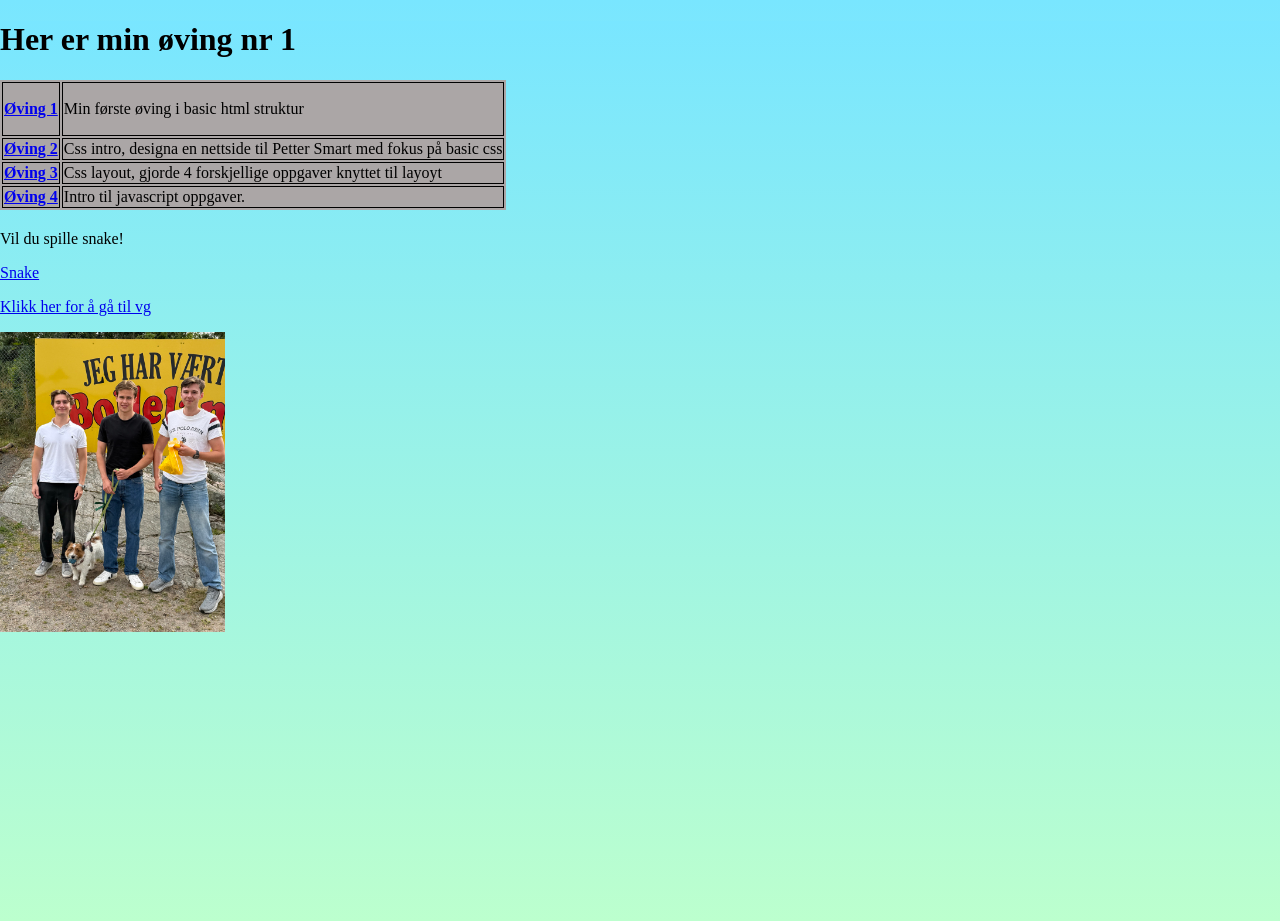
<file: index.html>
<!DOCTYPE html>
 <html lang="en">
    <head>
        <meta charset="UTF-8">
        <title>Mine øvinger</title>
        <link rel="stylesheet" href="index.css">
    </head>
    <body>
        <h1>Her er min øving nr 1</h1>

        <div id="ovinger" class="topCol">
            <table>
                <tr>
                    <th>
                    <a href="oving1/oving1.html"
                title = "hei på deg">
                        <p>Øving 1 </p>
                    </a>
                    </th>
                    <td>Min første øving i basic html struktur</td>
                </tr>
                <tr>
                    <th>
                    <a href="oving2/petterSmart.html" title="øving 2">
                        Øving 2
                    </a>
                    </th>
                    <td>Css intro, designa en nettside til Petter Smart med fokus på basic css</td>
                </tr>
                <tr>
                    <th>
                        <a href="oving3/task1.html">
                            Øving 3
                        </a>
                    </th>
                    <td>Css layout, gjorde 4 forskjellige oppgaver knyttet til layoyt</td>
                </tr>
                <tr>
                    <th>
                        <a href="Oving4/index.html">
                            Øving 4
                        </a>
                    </th>
                    <td>
                        Intro til javascript oppgaver.
                    </td>
                </tr>
            </table>
        </div>
            

        

            <p> Vil du spille snake!</p>
            <a href="snake/snake.html"> Snake</a>



            <a href="https://www.vg.no" target = "_blank"
            title = "kjempebra avis">
                <p>Klikk her for å gå til vg </p>
            </a>
            <img src="oving1/images/bolleland.jpeg" height="300">
    </body>
 </html>
</file>
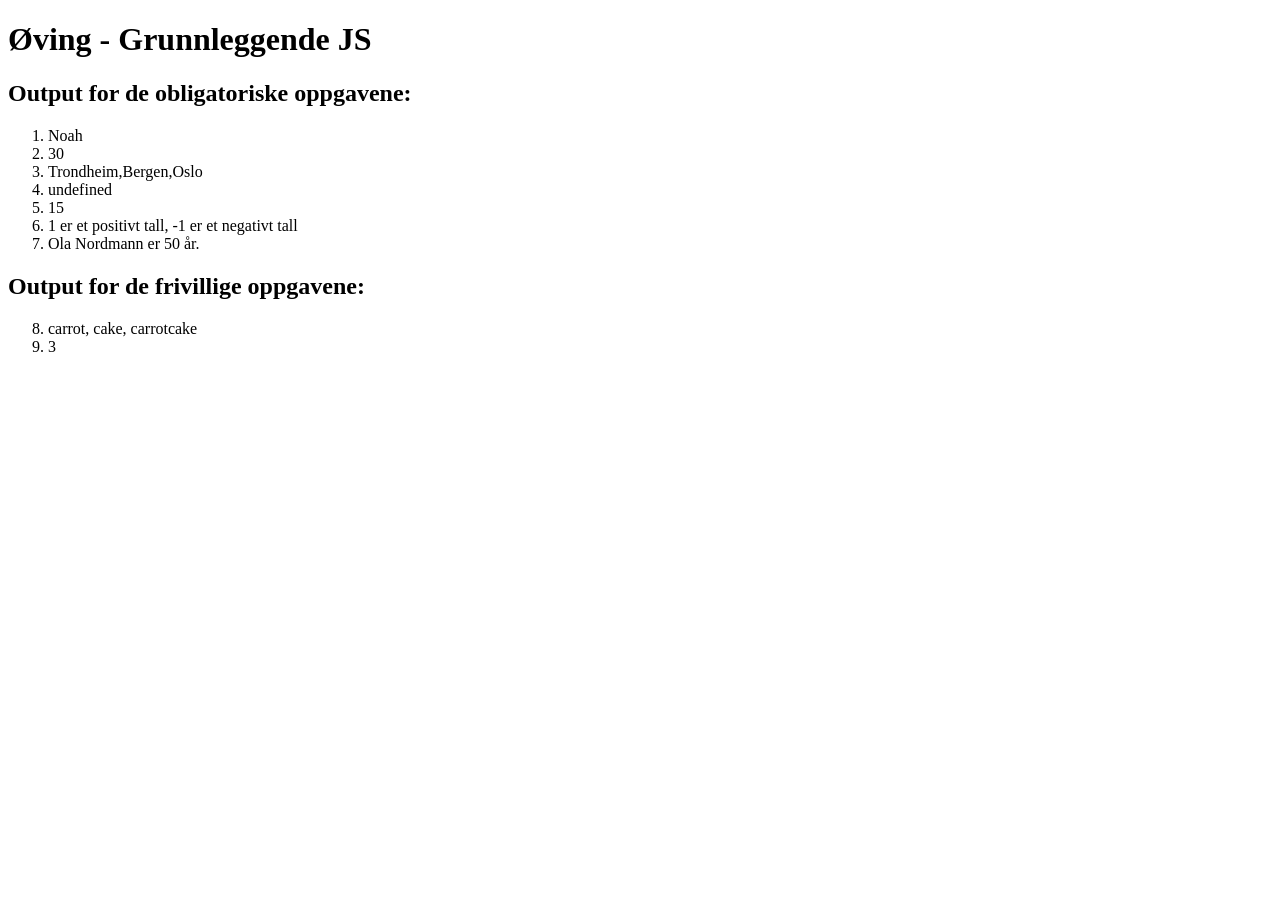
<file: Oving4/index.html>
<!DOCTYPE html>
<html lang="en">
<head>
    <meta charset="UTF-8">
    <meta name="viewport" content="width=device-width, initial-scale=1.0">
    <title>Øving - Grunnleggende JS</title>
</head>
<body onload="printSolution()">
    <h1>Øving - Grunnleggende JS</h1>
    <h2>Output for de obligatoriske oppgavene:</h2>
    <ol>
        <li id="task1"></li>
        <li id="task2"></li>
        <li id="task3"></li>
        <li id="task4"></li>
        <li id="task5"></li>
        <li id="task6"></li>
        <li id="task7"></li>
    </ol>
    <h2>Output for de frivillige oppgavene:</h2>
    <ol start="8">
        <li id="task8"></li>
        <li id="task9"></li>
    </ol>
    <script src="index.js"></script>
</body>
</html>
</file>
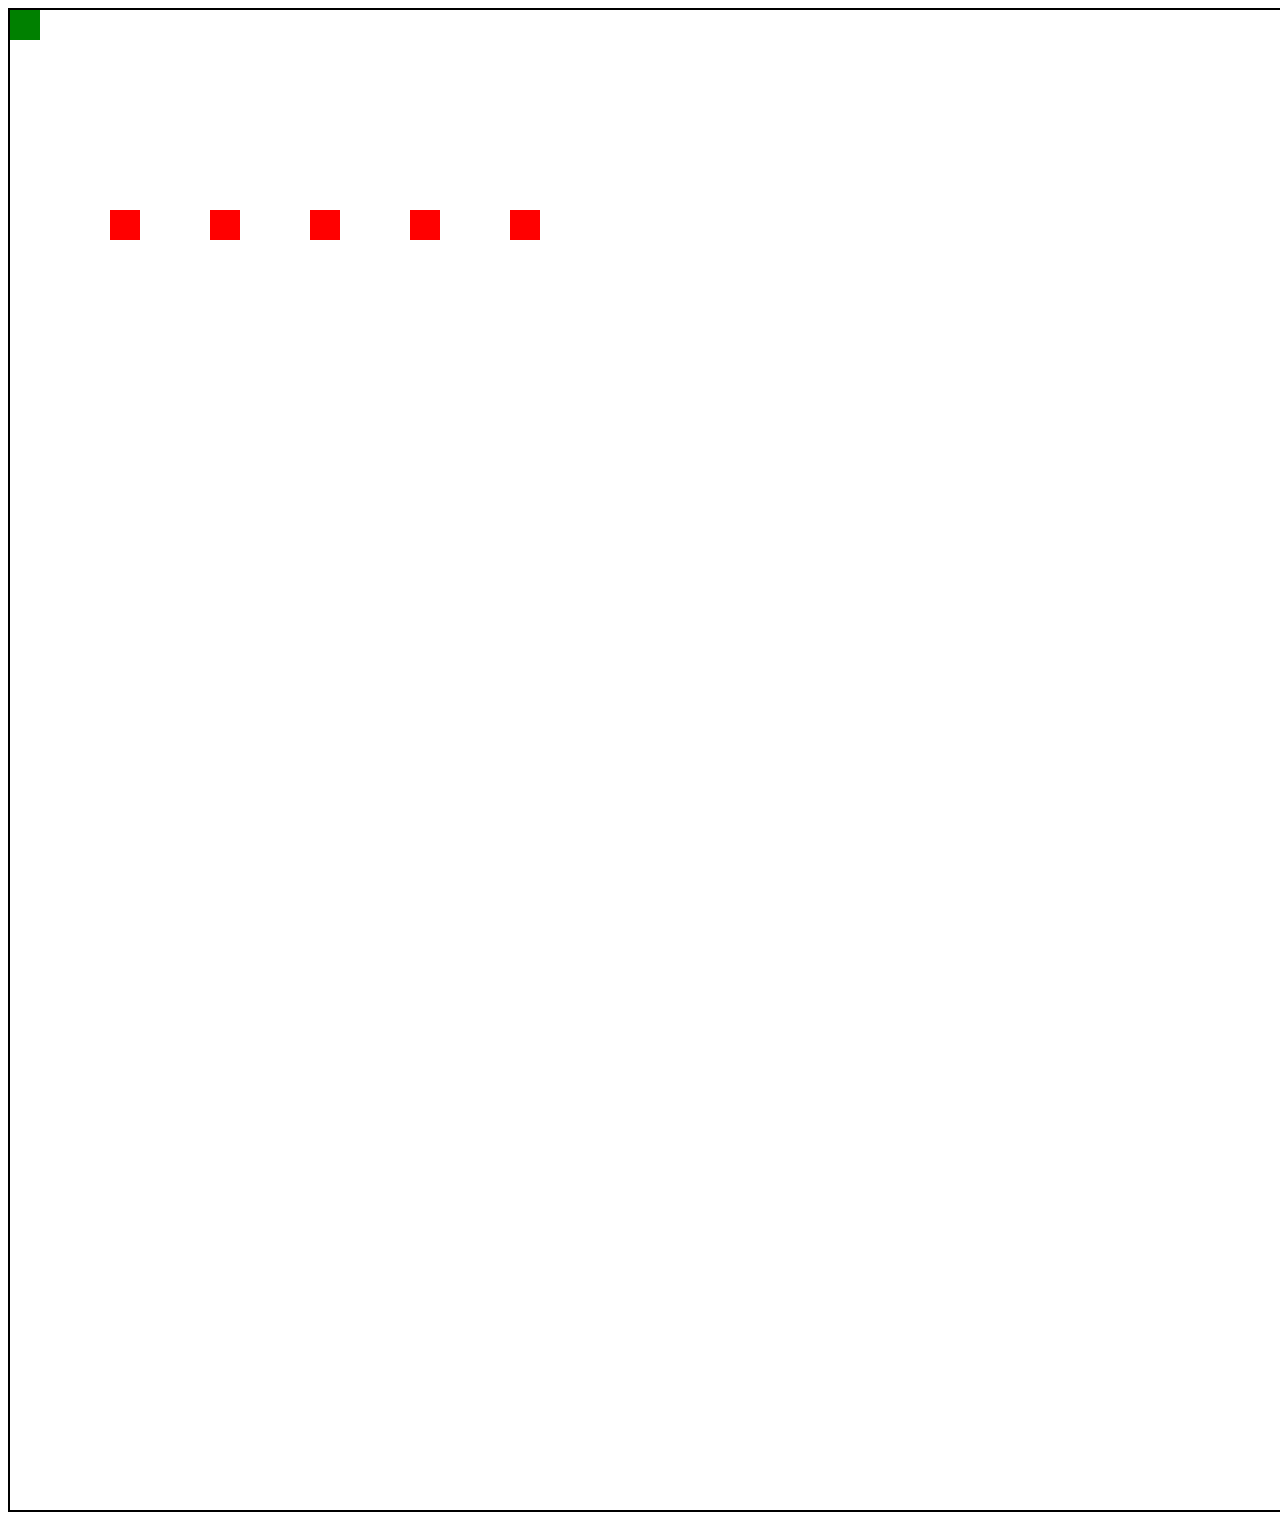
<file: gates.html>
<!DOCTYPE html>
<html lang="en">
<head>
    <meta charset="UTF-8">
    <meta name="viewport" content="width=device-width, initial-scale=1.0">
    <title>Document</title>

    <style>
            canvas {
  border: 2px solid black;
}
    </style>
</head>
<body>
    <canvas id="game" width="1500" height="1500"></canvas>
    <script src = "gates.js"> </script>
    
    
</body>
</html>
</file>
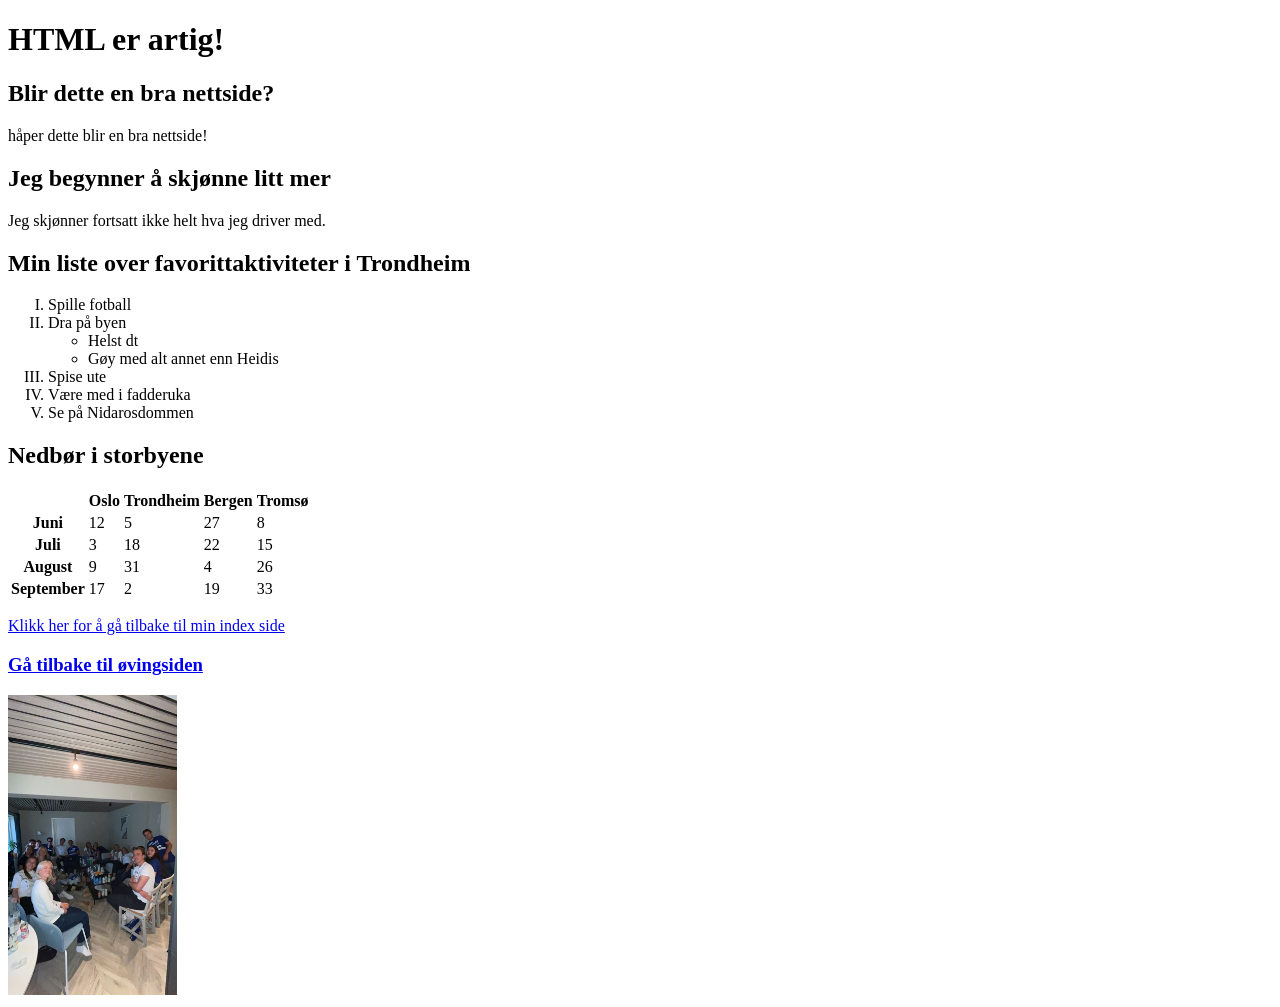
<file: oving1/oving1.html>
<!DOCTYPE html>
<!-- Denne filen ble laget av Noah Nalbant mandag 24. agust 2020. -->
    <html lang="en">
    <head>
        <meta charset="UTF-8">
        <title>Håper webtek er gøy</title>
    </head>
    <body>
        <h1>HTML er artig! </h1>
        <h2> Blir dette en bra nettside? </h2>
        håper dette blir en bra nettside!
        <h2>  Jeg begynner å skjønne litt mer </h2>
        <p> Jeg skjønner fortsatt ikke helt hva jeg driver med. </p>

        <h2> Min liste over favorittaktiviteter i Trondheim</h2>
        <ol type = "I">
            <li> Spille fotball </li>
            <li> Dra på byen </li>
            <ul>
                <li> Helst dt </li>
                <li> Gøy med alt annet enn Heidis </li>
            </ul>
            <li> Spise ute </li>
            <li> Være med i fadderuka </li>
            <li> Se på Nidarosdommen </li>

        </ol>

        <p> <h2> Nedbør i storbyene</h2> </p>
        <table> 
            <tr>    
                <th> </th>
                <th> Oslo </th>
                <th> Trondheim </th>
                <th> Bergen </th>
                <th> Tromsø </th>
            </tr>
            <tr>
                <th> Juni </th>
                <td> 12</td>
                <td> 5</td>
                <td> 27</td>
                <td> 8</td>
            </tr>

            <tr>
                <th> Juli </th>
                <td> 3</td>
                <td> 18</td>
                <td> 22</td>
                <td> 15</td>
            </tr>

            <tr>
                <th> August </th>
                <td> 9</td>
                <td> 31</td>
                <td> 4</td>
                <td> 26</td>
            </tr>

            <tr>
                <th> September </th>
                <td> 17</td>
                <td> 2</td>
                <td> 19</td>
                <td> 33</td>
            </tr>

        </table>
        <a href="../index.html"
         title = "gå tilbake">
            <p>Klikk her for å gå tilbake til min index side </p>
        <p> <h3> Gå tilbake til øvingsiden </h3></p>
        </a>
                <img src="images/faddergruppa.jpeg" height="300" title = "faddergruppa">
    </body>
    </html>
</file>
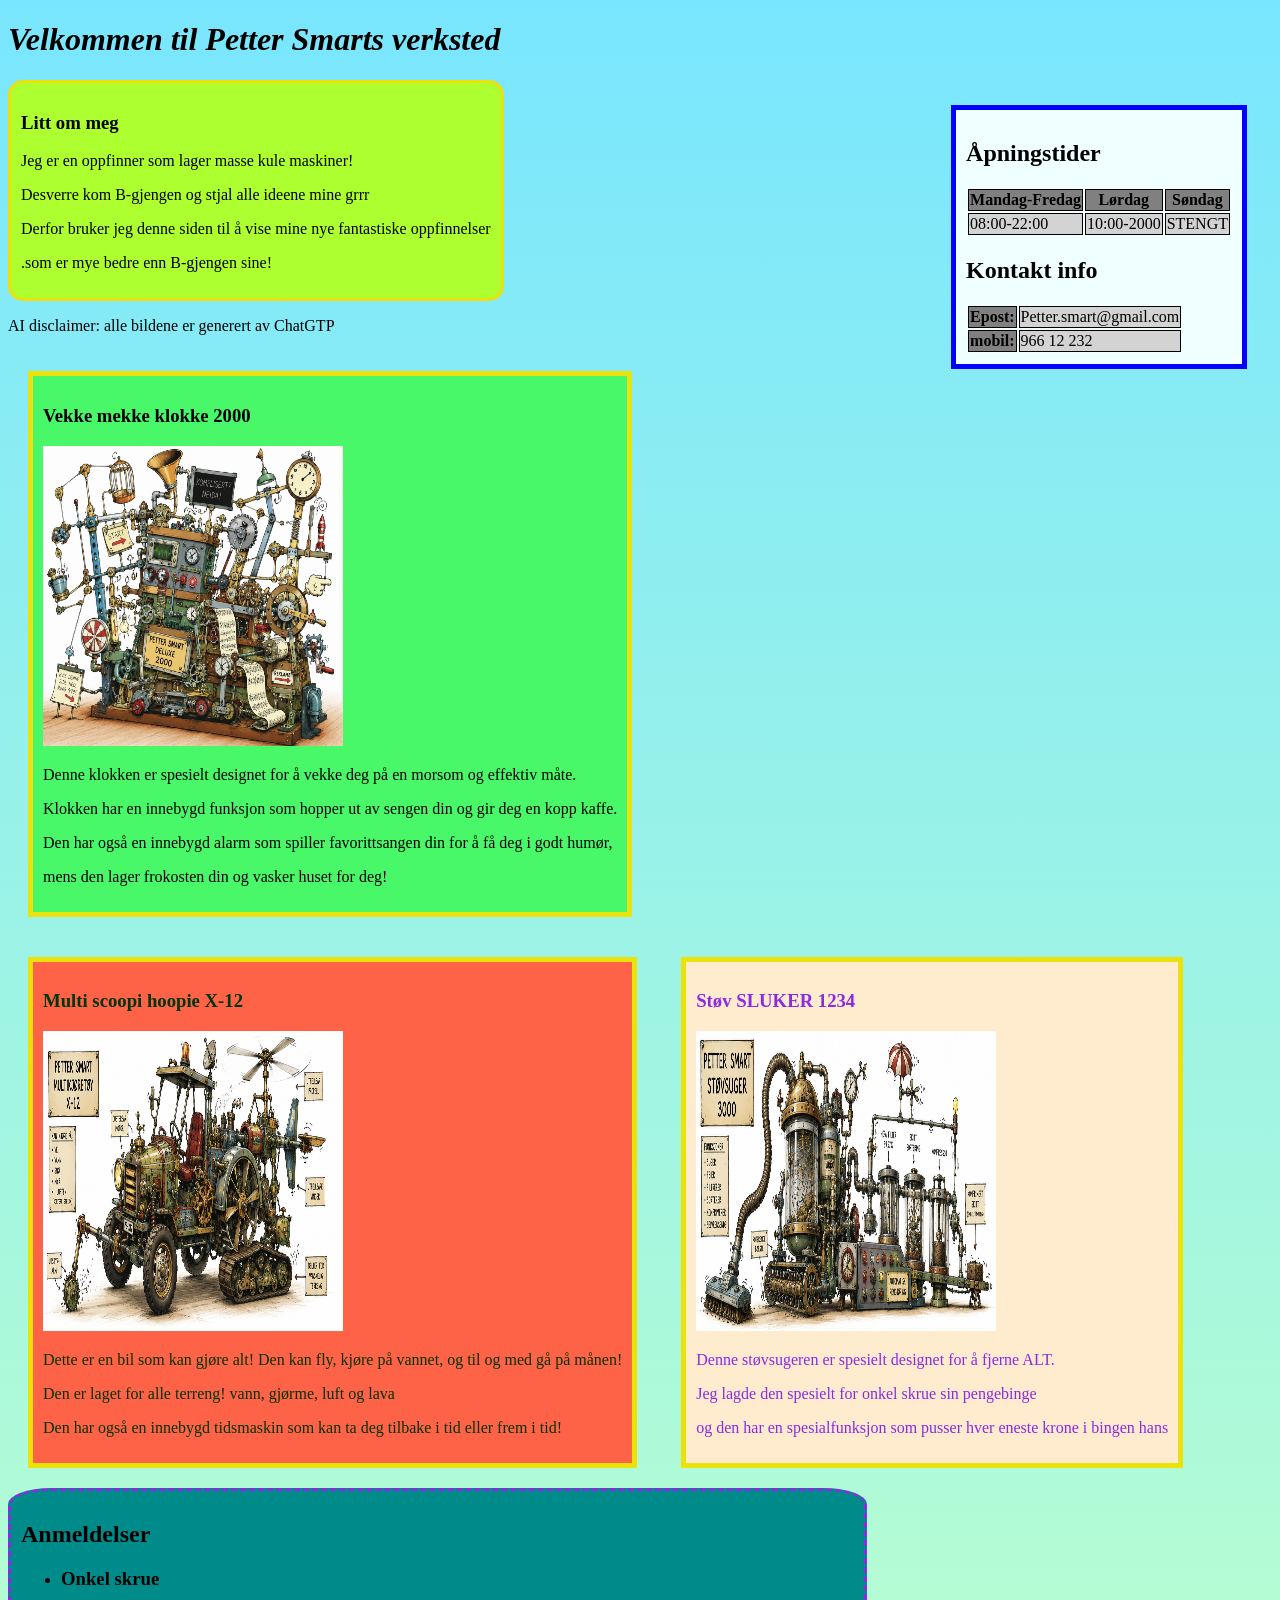
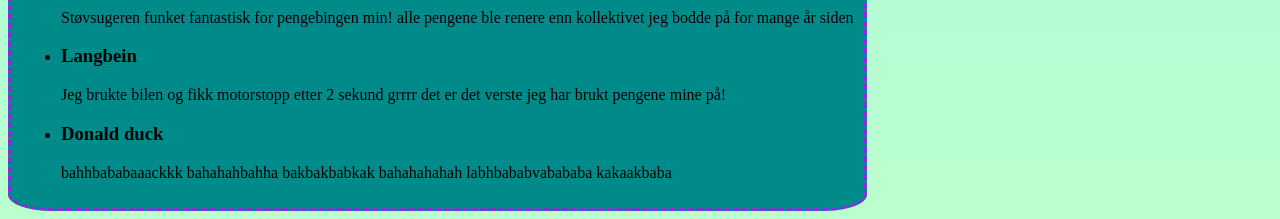
<file: oving2/petterSmart.html>
<!DOCTYPE html>
<html lang="en">
<head>
    <meta charset="UTF-8">
    <meta name="viewport" content="width=device-width, initial-scale=1.0">
    <title>Petter Smarts verksted</title>
    <link rel="stylesheet" href="petterSmart.css">
</head>
<body>
    <h1>Velkommen til Petter Smarts verksted</h1>
    <div id="intro">
        <h3>Litt om meg</h3>
        <p>Jeg er en oppfinner som lager masse kule maskiner! </p>
        <p> Desverre kom B-gjengen og stjal alle ideene mine grrr</p>
        <p> Derfor bruker jeg denne siden til å vise mine nye fantastiske oppfinnelser</p>
        <p>.som er mye bedre enn B-gjengen sine!</p>
    </div>

    <div id="kontaktOpningBox">
        <div class="opning">
            <p> <h2>Åpningstider</h2> </p>
            <table>
                <tr class="topCol">
                    <th>Mandag-Fredag</th>
                    <th>Lørdag</th>
                    <th>Søndag</th>
                    
        
                </tr>
                <tr class = "botCol">
                    <td>08:00-22:00</td>
                    <td>10:00-2000</td>
                    <td>STENGT</td>
                </tr>

            </table>
        </div>
        <div>
            <table>
                <tr>
                    <h2>Kontakt info</h2>
                    <th class="topCol">Epost:</th>
                    <td class="botCol">Petter.smart@gmail.com</td>
                </tr>
                <tr>
                    <th class="topCol">mobil:</th>
                    <td class="botCol">966 12 232</td>
                </tr>
            </table>
        </div>
    </div>

    <p> AI disclaimer: alle bildene er generert av ChatGTP</p>

    <div class="box" id="vekke">
        <h3>Vekke mekke klokke 2000</h3>
        <img src="images/Vekkeklokke.png" class="maskin">
        <p>Denne klokken er spesielt designet for å vekke deg på en morsom og effektiv måte.</p>
        <p>Klokken har en innebygd funksjon som hopper ut av sengen din og gir deg en kopp kaffe.</p>
        <p>Den har også en innebygd alarm som spiller favorittsangen din for å få deg i godt humør,</p>
        <p>mens den lager frokosten din og vasker huset for deg!</p>
    </div>

    <div class="box" id="bil">
        <h3>Multi scoopi hoopie X-12</h3>
        <img src="images/bil.png" class="maskin">
        <p>Dette er en bil som kan gjøre alt! Den kan fly, kjøre på vannet, og til og med gå på månen!</p>
        <p>Den er laget for alle terreng! vann, gjørme, luft og lava</p>
        <p>Den har også en innebygd tidsmaskin som kan ta deg tilbake i tid eller frem i tid!</p>
    </div>

    <div class="box" id="stov">
        <h3>Støv SLUKER 1234</h3>
        <img src="images/stovsluker.png" class="maskin">
        <p>Denne støvsugeren er spesielt designet for å fjerne ALT.</p>
        <p>Jeg lagde den spesielt for onkel skrue sin pengebinge    </p>
        <p>og den har en spesialfunksjon som pusser hver eneste krone i bingen hans</p>
    </div>

        <div id="reviews">
        <h2>Anmeldelser</h2>
        <ul>
            <li> 
                <h3>Onkel skrue</h3>
                <p>Støvsugeren funket fantastisk for pengebingen min! alle pengene ble renere 
                    enn kollektivet jeg bodde på for mange år siden</p>
            </li>
            <li> 
                <h3>Langbein </h3>
                <p>Jeg brukte bilen og fikk motorstopp etter 2 sekund grrrr
                    det er det verste jeg har brukt pengene mine på!
                </p>
            </li>

            <li> <h3> Donald duck </h3>
                <p> bahhbababaaackkk bahahahbahha bakbakbabkak bahahahahah labhbababvabababa kakaakbaba
                </p>
            </li>
        </ul>
    </div>
</body>
</html>
</file>
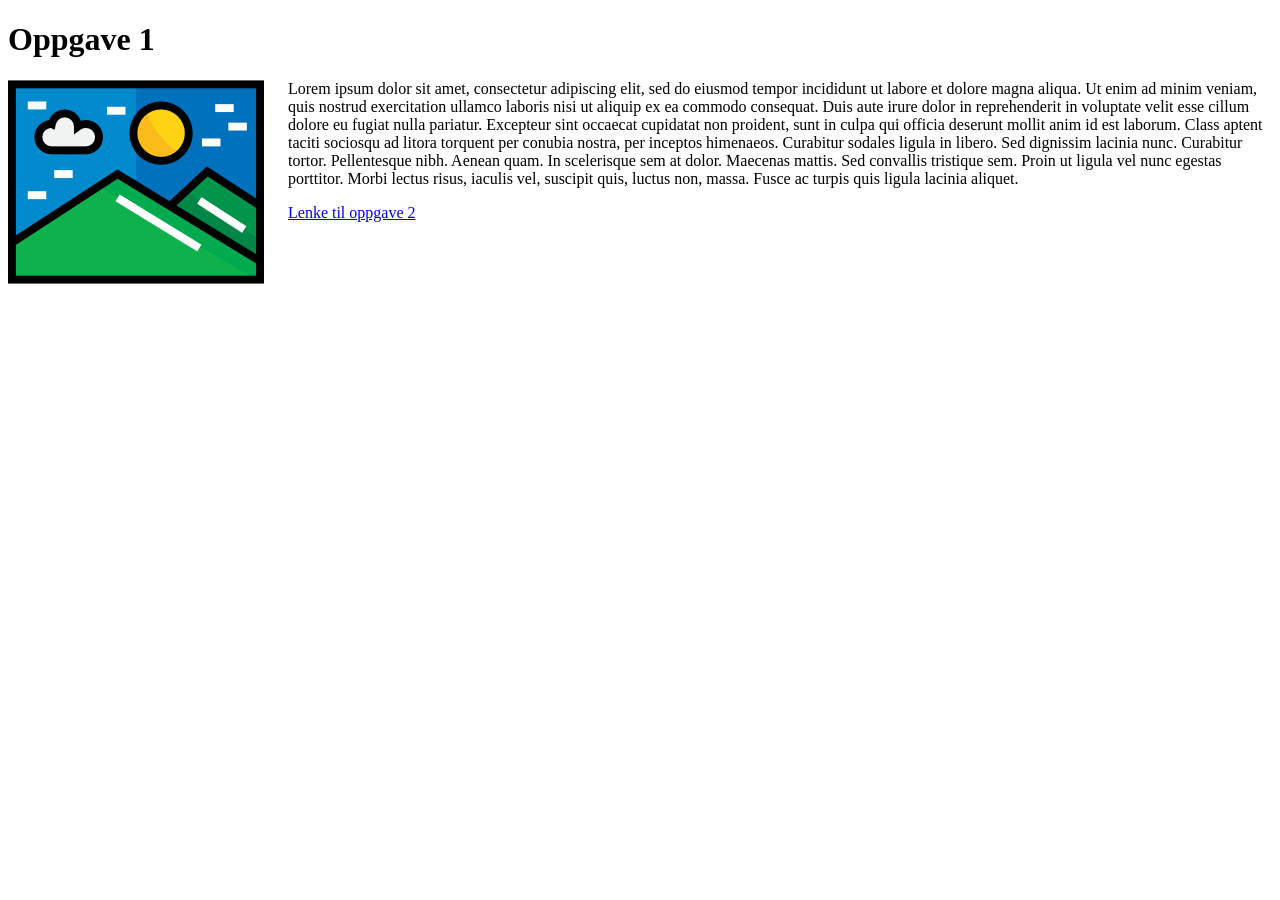
<file: oving3/task1.html>
<!DOCTYPE html>
<html lang="en">
<head>
	<meta charset="utf-8">
	<title>Oppgave 1</title>
    <style>
        
        img {
            margin-right: 1.5em;
            float: left;
        }
        
    </style>
</head>

<body>
    <h1>Oppgave 1</h1>
    
    <img src="images/picture.png" alt="Et bilde">
    
    <p>Lorem ipsum dolor sit amet, consectetur adipiscing elit, sed do eiusmod tempor incididunt ut labore et dolore magna aliqua. Ut enim ad minim veniam, quis nostrud exercitation ullamco laboris nisi ut aliquip ex ea commodo consequat. Duis aute irure dolor in reprehenderit in voluptate velit esse cillum dolore eu fugiat nulla pariatur. Excepteur sint occaecat cupidatat non proident, sunt in culpa qui officia deserunt mollit anim id est laborum. Class aptent taciti sociosqu ad litora torquent per conubia nostra, per inceptos himenaeos. Curabitur sodales ligula in libero. Sed dignissim lacinia nunc. Curabitur tortor. Pellentesque nibh. Aenean quam. In scelerisque sem at dolor. Maecenas mattis. Sed convallis tristique sem. Proin ut ligula vel nunc egestas porttitor. Morbi lectus risus, iaculis vel, suscipit quis, luctus non, massa. Fusce ac turpis quis ligula lacinia aliquet.</p>
    
    <p>    
        <a href="task2.html">Lenke til oppgave 2</a>
    </p>    
</body>
</html>
</file>
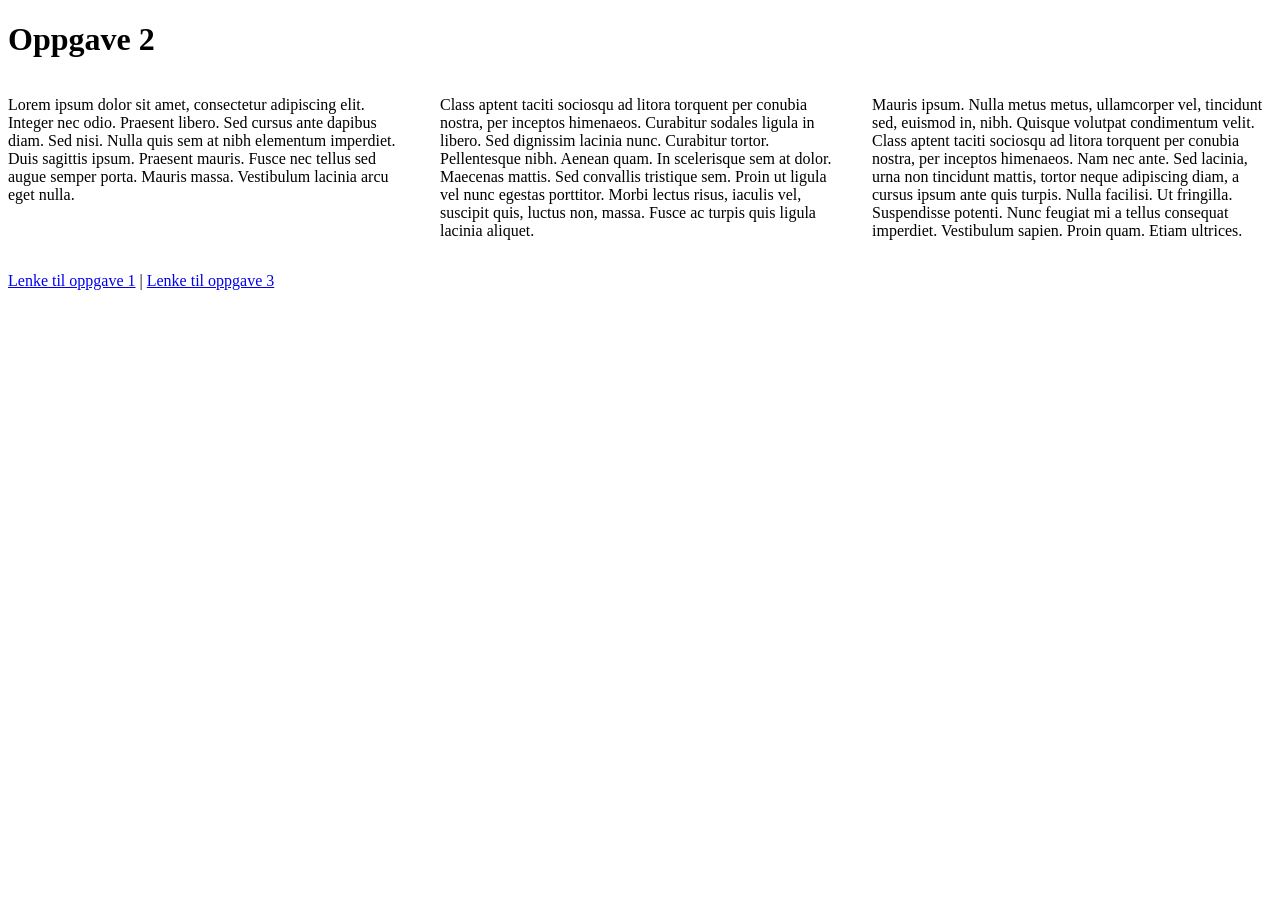
<file: oving3/task2.html>
<!DOCTYPE html>
<html lang="en">
<head>
	<meta charset="utf-8">
	<title>Oppgave 2</title>
    <style>

        #column-content {
            display: grid;
            grid-template-columns: repeat(3, 1fr);
            gap: 2em;
        }
        
    </style>
</head>

<body>
    <h1>Oppgave 2</h1>

    <article id="column-content">
        <p>Lorem ipsum dolor sit amet, consectetur adipiscing elit. Integer nec odio. Praesent libero. Sed cursus ante dapibus diam. Sed nisi. Nulla quis sem at nibh elementum imperdiet. Duis sagittis ipsum. Praesent mauris. Fusce nec tellus sed augue semper porta. Mauris massa. Vestibulum lacinia arcu eget nulla.</p>

        <p>Class aptent taciti sociosqu ad litora torquent per conubia nostra, per inceptos himenaeos. Curabitur sodales ligula in libero. Sed dignissim lacinia nunc. Curabitur tortor. Pellentesque nibh. Aenean quam. In scelerisque sem at dolor. Maecenas mattis. Sed convallis tristique sem. Proin ut ligula vel nunc egestas porttitor. Morbi lectus risus, iaculis vel, suscipit quis, luctus non, massa. Fusce ac turpis quis ligula lacinia aliquet.</p>

        <p>Mauris ipsum. Nulla metus metus, ullamcorper vel, tincidunt sed, euismod in, nibh. Quisque volutpat condimentum velit. Class aptent taciti sociosqu ad litora torquent per conubia nostra, per inceptos himenaeos. Nam nec ante. Sed lacinia, urna non tincidunt mattis, tortor neque adipiscing diam, a cursus ipsum ante quis turpis. Nulla facilisi. Ut fringilla. Suspendisse potenti. Nunc feugiat mi a tellus consequat imperdiet. Vestibulum sapien. Proin quam. Etiam ultrices.</p>
    </article>
    
    <p>
        <a href="task1.html">Lenke til oppgave 1</a> | <a href="task3.html">Lenke til oppgave 3</a>
    </p>
    
</body>
</html>
</file>
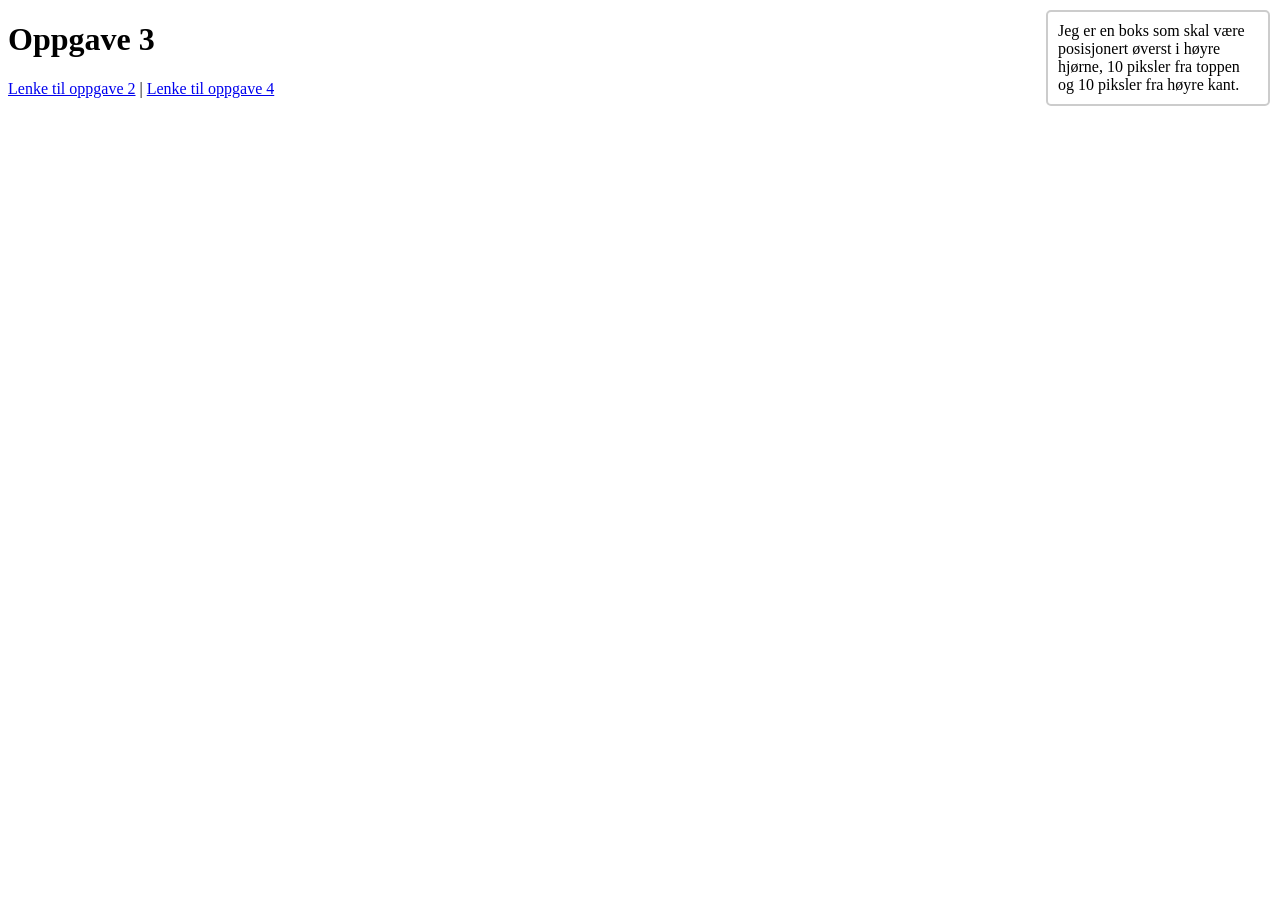
<file: oving3/task3.html>
<!DOCTYPE html>
<html lang="en">
<head>
	<meta charset="utf-8">
	<title>Oppgave 3</title>
    <style>
       
        #box {
            position: absolute;
            right: 10px;
            top: 10px;

            width: 200px;
            padding: 10px;

            background-color: white;
            border: 2px solid  rgb(204,204,204);
            border-radius: 5px;
        }
        
    </style>
</head>

<body>
    <h1>Oppgave 3</h1>

    <div id="box">
        Jeg er en boks som skal være posisjonert øverst i høyre hjørne, 10 piksler fra toppen og 10 piksler fra høyre kant.</div>
    </div>
      
    <p>
        <a href="task2.html">Lenke til oppgave 2</a> | <a href="task4.html">Lenke til oppgave 4</a>
    </p> 
</body>
</html>
</file>
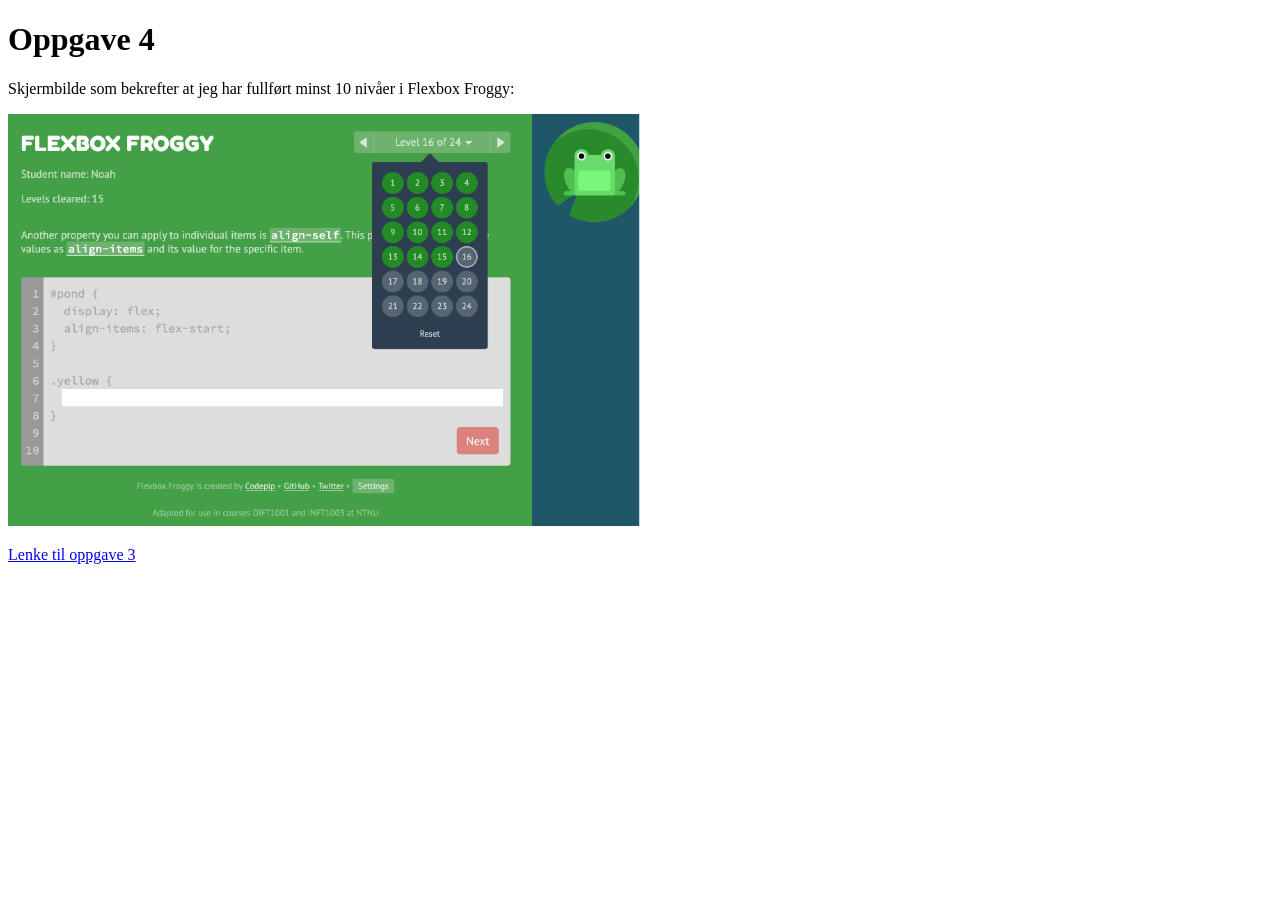
<file: oving3/task4.html>
<!DOCTYPE html>
<html lang="en">
<head>
	<meta charset="utf-8">
    <title>Oppgave 4</title>
    
    <style>     
        img {
            max-width: 50%;
         }       
    </style>

</head>

<body>
    <h1>Oppgave 4</h1>
    <p>Skjermbilde som bekrefter at jeg har fullført minst 10 nivåer i Flexbox Froggy:</p>

    <img src="images/complete.png" alt="Skjermbilde fra Flexbox Froggy">

    <p>
        <a href="task3.html">Lenke til oppgave 3</a>
    </p>
    
</body>
</html>
</file>
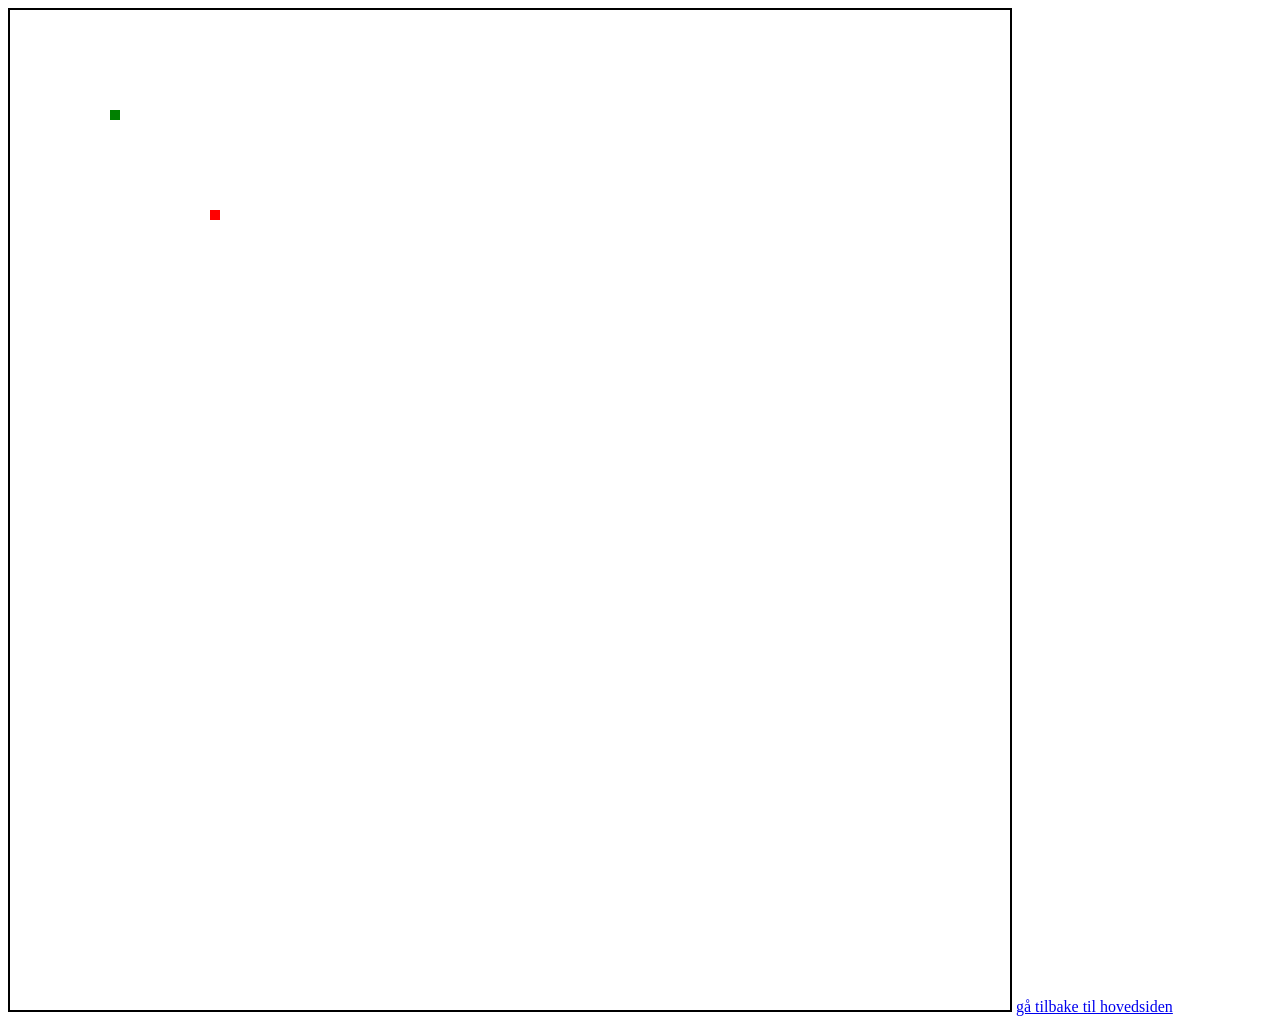
<file: snake/snake.html>
<!DOCTYPE html>
<html lang="en">
<head>
    <meta charset="UTF-8">
    <meta name="viewport" content="width=device-width, initial-scale=1.0">
    <title>Document</title>

    <style>
        canvas {
  border: 2px solid black;
}
    </style>
   
</head>
<body>
     <canvas id="game" width="1000" height="1000"></canvas>
    <script src = "snake.js"> </script>

    <a href="index.html"> gå tilbake til hovedsiden</a>
    
</body>
</html>
</file>
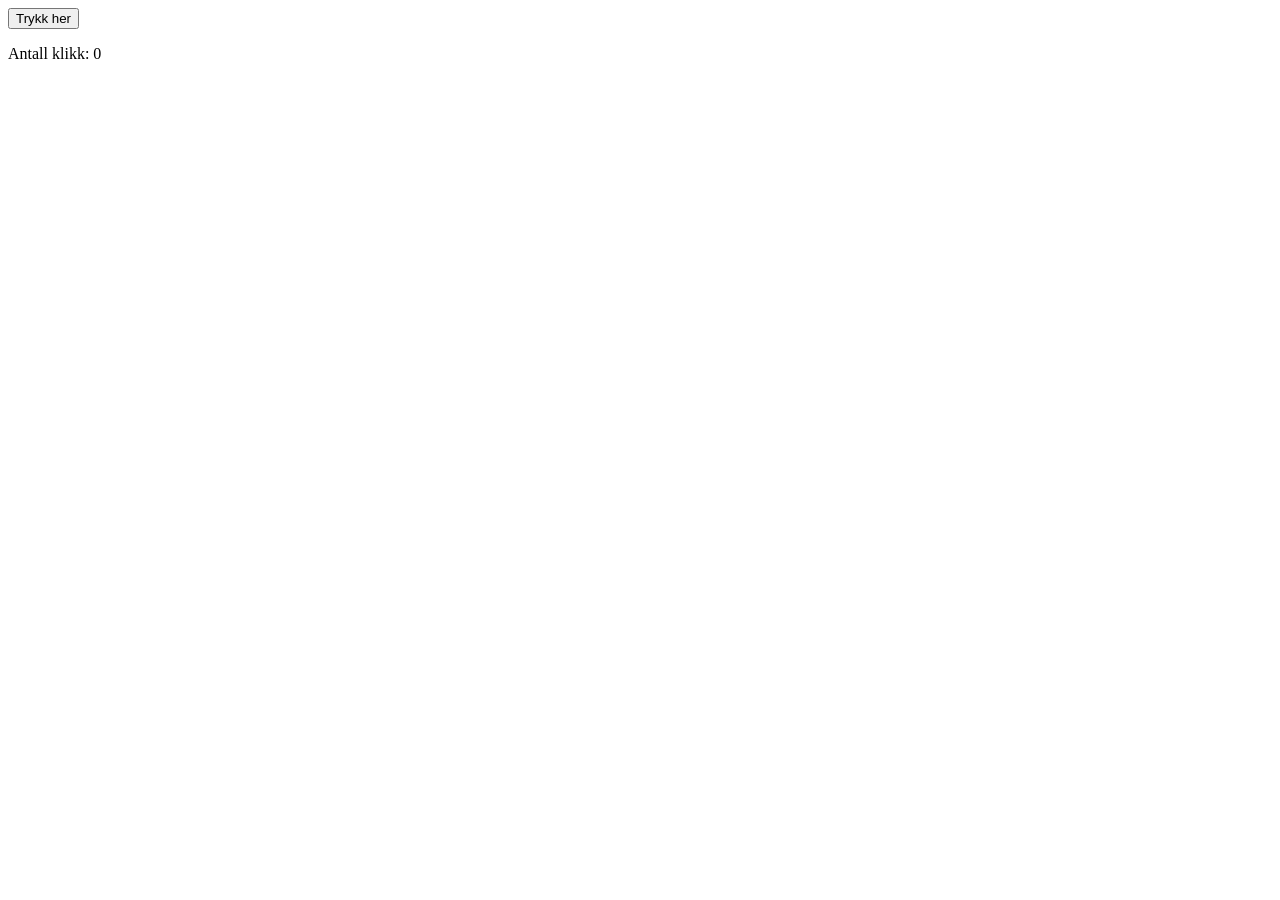
<file: oving5/task1/task1.html>
<!DOCTYPE html>
<html lang="en">
<head>
    <meta charset="UTF-8">
    <meta name="viewport" content="width=device-width, initial-scale=1.0">
    <title>Document</title>
</head>
<body>
    <button id="btn">
        Trykk her
    </button>

    <p id = "count"> 
        Antall klikk: 0
    </p>
    <script src = "task1.js"> </script>
</body>
</html>
</file>
<file: index.css>
html, body{
    background: linear-gradient( rgb(121, 230, 255), rgb(188, 255, 206));
    background-repeat: no-repeat;
    margin: 0;
    height: 100%;
}

#ovinger{

}

td, th {
  border: 1px solid black;
}

.topCol{
    background-color: rgb(171, 166, 166);
     display: inline-block;

}
.botCol{
    background-color: lightgray;
}
</file>
<file: oving2/petterSmart.css>
#intro{
    border-style: solid;
    border-color: rgb(236, 225, 11);
    border-radius: 15px;
    padding: 10px;
    display: inline-block;
    background-color: greenyellow;
}



#vekke{
    color: rgb(0, 0, 0);
    background-color: rgb(73, 248, 105);
}

#bil{
    color: rgb(1, 52, 6);
    background-color:tomato;
}

#stov{
    color: blueviolet;
    background-color: blanchedalmond;
}

#kontaktOpningBox{
    border-style: solid;
    border-width: 5px;
    border-color: blue;
    display: inline;
    padding: 10px;
    box-sizing: border-box;
    float: right;
    position: sticky;
    top: 20px;
    margin: 25px;
    background-color: azure;
}

.box {
    border-style: solid;
    border-color: rgb(236, 225, 11);
    padding: 10px;
    border-width: 5px;
    box-sizing: border-box;
     display: inline-block;
     margin: 20px;
}

.maskin {
    height: 300px;
    width: 300px;
}

body {
    background: linear-gradient( rgb(121, 230, 255), rgb(188, 255, 206));
    background-repeat: no-repeat;
}

p {
    font-size: 16px;
}

h1 {
   font-weight: bold;
   font-style: italic; 
}


td, th {
  border: 1px solid black;
}

.topCol{
    background-color: gray;
}
.botCol{
    background-color: lightgray;
}

#reviews{
    background-color: darkcyan;
    border-radius: 5px;
    border-color: blueviolet;
    border-style: dashed;
    border-radius: 5%;
    display: inline-block;
    padding: 10px;

}
</file>
